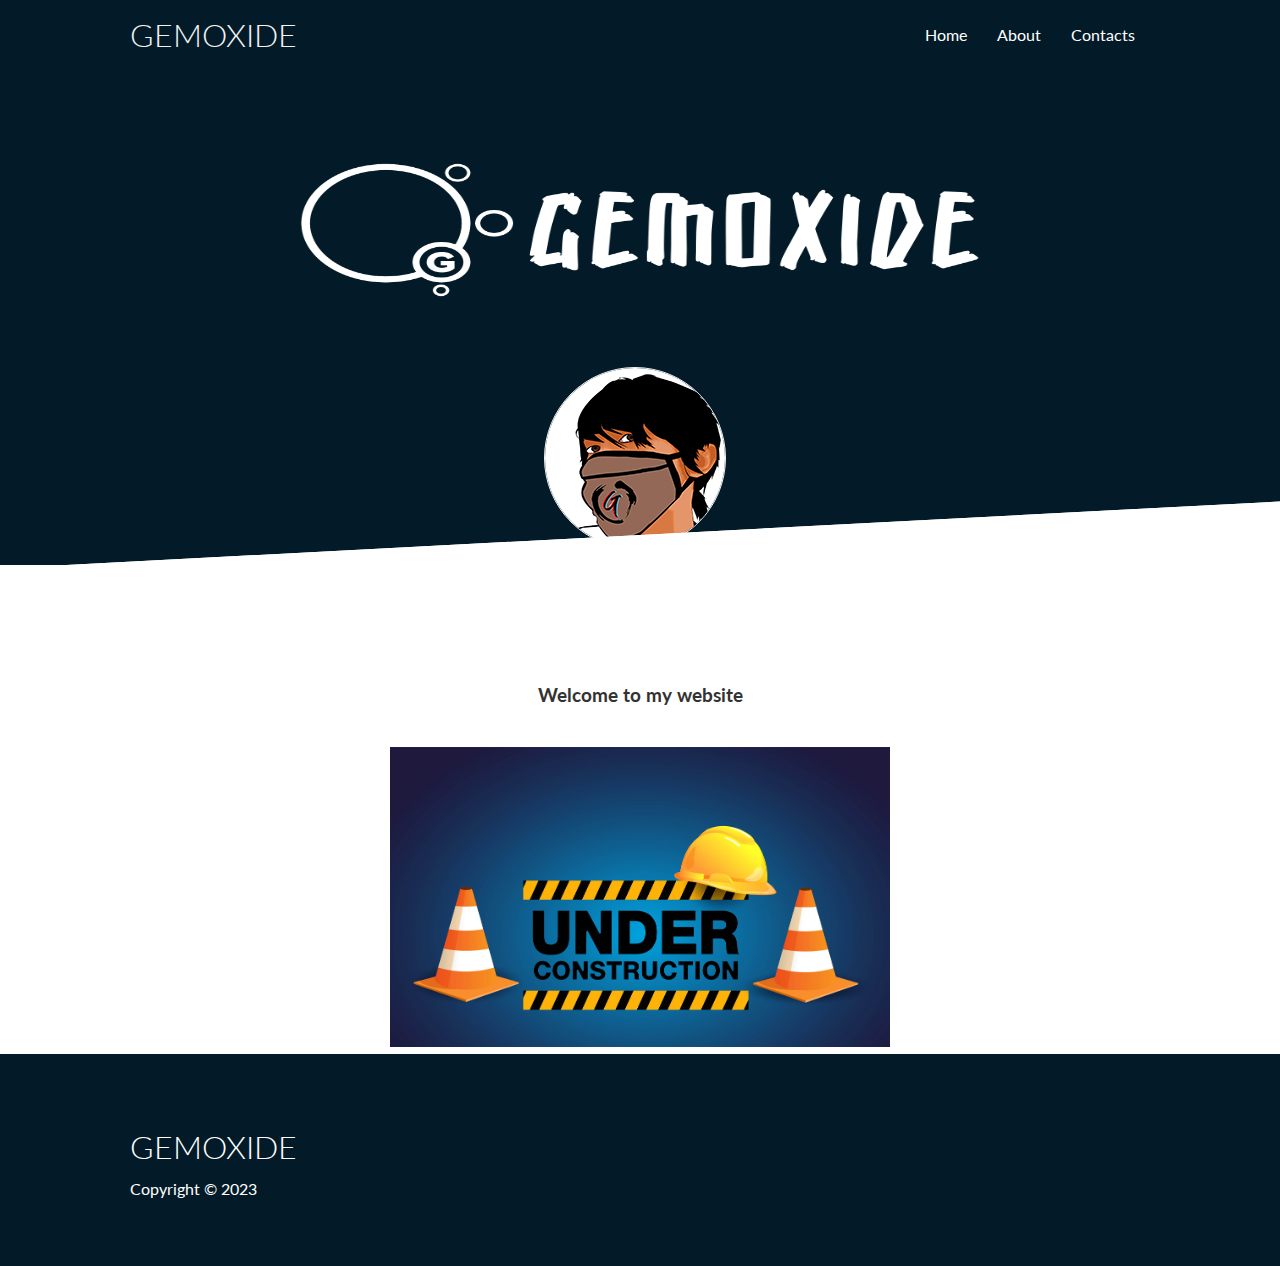
<file: index.html>
<!DOCTYPE html>
<html lang="en">
<head>
    <meta charset="UTF-8">
    <meta http-equiv="X-UA-Compatible" content="IE=edge">
    <meta name="viewport" content="width=device-width, initial-scale=1.0">
    <link rel="stylesheet" href="https://cdnjs.cloudflare.com/ajax/libs/font-awesome/6.2.1/css/all.min.css" integrity="sha512-MV7K8+y+gLIBoVD59lQIYicR65iaqukzvf/nwasF0nqhPay5w/9lJmVM2hMDcnK1OnMGCdVK+iQrJ7lzPJQd1w==" crossorigin="anonymous" referrerpolicy="no-referrer" />
    <link rel="stylesheet" href="css/style.css">
    <link rel="stylesheet" href="css/utilities.css">
    <link rel="icon" type="image/x-icon" href="images/favicon-logo.png">
    <title>GEMOXIDE</title>
</head>

<body>
    <!-- Navbar -->
    <div class="navbar">
        <div class="container flex">
            <h1 class="logo">GEMOXIDE</h1>
            <nav>
                <ul>
                    <li><a href="#">Home</a></li>
                    <li><a href="#">About</a></li>
                    <li><a href="#">Contacts</a></li>
                </ul>
            </nav>
        </div>
    </div>

    <!-- Showcase -->
    <section class="showcase">
        <div class="container grid">
            <div class="showcase-cover">
                <img src="images/cover-photo.jpg" alt="">
            </div>
            <div class="showcase-profile">
                <img src="images/profile.jpg" alt="">
            </div>
        </div>
    </section>

    <!-- About -->
    <section class="about">
        <div class="container grid">
            <h3 class="about-heading text-center my-1">
                Welcome to my website
            </h3>
            <div class="under-contruct">
                <img src="images/under-construction.jpg" alt="">
            </div>
        </div>
    </section>

     <!-- Footer -->
     <footer class="footer bg-secondary py-5">
        <div class="container grid grid">
            <div>
                <h1>GEMOXIDE</h1>
                <p>Copyright &copy; 2023</p>
            </div>
        </div>
    </footer>
</body>
</html>
</file>
<file: css/style.css>
@import url('https://fonts.googleapis.com/css2?family=Lato:wght@300&display=swap');

:root {
    --primary-color: #48c4f2;
    --secondary-color: #031b28;
    --dark-color: #333;
    --light-color: #f4f4f4;
    --success-color: #5cb85c;
    --error-color: #ff0000;
}

*{
    box-sizing: border-box;
    padding: 0;
    margin: 0;
}

body {
    font-family: 'Lato', sans-serif;
    color: #333;
    line-height: 1.6;
}

ul {
    list-style-type: none;
}

a {
    text-decoration: none;
    color: #333;
}

h1,
h2 {
    font-weight: 300;
    line-height: 1.2;
    margin: 10px 0;
}

/* Navbar */
.navbar {
    background-color: var(--secondary-color);
    color: var(--light-color);
    height: 70px;
}

.navbar ul {
    display: flex;
}

.navbar a {
    color: #fff;
    padding: 10px;
    margin: 0 5px;
}

.navbar a:hover {
    border-bottom: 2px #fff solid;
}

.navbar .flex {
    justify-content: space-between;
}

/* Showcase */
.showcase {
    height: auto 13;
    background-color: var(--secondary-color);
    color: #fff;
    position: relative;
    /* overflow: hidden; */
}

.showcase .grid {
    overflow: visible;
    gap: 30px;
}

.showcase-cover {
    justify-self: center;
}

.showcase-cover img{
    height: 320px;
    width: 812px;
}

.showcase-profile {
    justify-self: center;
    padding: 10px;
    font-size: 16px;
}

.showcase-profile img{
    z-index: 100;
    margin:-70px 10px 0  0;
    border: 1px solid var(--light-color);
    border-radius: 50%;
}

.showcase::before,
.showcase::after {
    content: '';
    position: absolute;
    height: 100px;
    bottom: -70px;
    right: 0;
    left: 0;
    background: #fff;
    transform: skewY(-3deg);
    -webkit-transform: skewY(-3deg);
    -moz-transform: skewY(-3deg);
    -ms-transform: skewY(-3deg);
}

/* About */
.about {
    padding-top: 100px;
}

.about .container {
    justify-items: center;
}

.about-heading {
    max-width: 500px;
    margin: auto;
}

.under-contruct img{
    height: 300px;
    width: 500px;
}

/* Mobile */
@media(max-width: 360px) {
    .navbar {
        height: 110px;
    }

    .navbar .flex {
        flex-direction: column;
        overflow: hidden;
    }

    .navbar ul {
        padding: 10px;
        background-color: rgba(0,0,0,0.1);
    }

    .showcase-cover{
        overflow: hidden;
    }

    .under-contruct img{
        height: 300px;
        width: 100%;
    }
}
</file>
<file: css/utilities.css>
.flex {
    display: flex;
    justify-content: center;
    align-items: center;
    height: 100%;
}

.grid {
    display: grid;
    grid-template-columns: repeat(1, 2fr);
    gap: 20px;
    justify-content: center;
    align-items: center;
    height: 100%;
}

.grid-3 {
    grid-template-columns: repeat(3, 1fr);
}

.container {
    max-width: 1100px;
    margin: 0 auto;
    overflow: auto;
    padding: 0 40px;
}

/* Backgrounds & colored buttons */
.bg-primary,
.btn-primary {
    background-color: var(--primary-color);
    color: #fff;
}

.bg-secondary,
.btn-secondary {
    background-color: var(--secondary-color);
    color: #fff;
}

.bg-dark,
.btn-dark {
    background-color: var(--dark-color);
    color: #fff;
}

.bg-light,
.btn-light {
    background-color: var(--light-color);
    color: #333;
}

.bg-primary a,
.btn-primary a,
.bg-secondary a,
.btn-secondary a,
.bg-dark a,
.btn-dark a {
    color: #fff;
}

/* Text colors */
.text-primary {
    color: var(--primary-color);
}

.text-secondary {
    color: var(--secondary-color);
}

.text-dark {
    color: var(--dark-color);
}

.text-light {
    color: var(--light-color);
}

/* Text sizes */
.lead {
    font-size: 20px;
}

.sm {
    font-size: 1rem;
}

.md {
    font-size: 2rem;
}

.lg {
    font-size: 3rem;
}

.xl {
    font-size: 4rem;
}

.text-center {
    text-align: center;
}

/* Alert */
.alert {
    background-color: var(--light-color);
    padding: 10px 20px;
    font-weight: bold;
    margin: 15px 0;
}

.alert i {
    margin-right: 10px;
}

.alert-success {
    background-color: var(--success-color);
    color: #fff;
}

.alert-error {
    background-color: var(--error-color);
    color: #fff;
}

/* Margin */
.my-1 {
    margin: 1rem 0;
}

.my-2 {
    margin: 1.5rem 0;
}

.my-3 {
    margin: 2rem 0;
}

.my-4 {
    margin: 3rem 0;
}

.my-5 {
    margin: 4rem 0;
}

.m-1 {
    margin: 1rem;
}

.m-2 {
    margin: 1.5rem;
}

.m-3 {
    margin: 2rem;
}

.m-4 {
    margin: 3rem;
}

.m-5 {
    margin: 4rem;
}

/* Padding */
.py-1 {
    padding: 1rem 0;
}

.py-2 {
    padding: 1.5rem 0;
}

.py-3 {
    padding: 2rem 0;
}

.py-4 {
    padding: 3rem 0;
}

.py-5 {
    padding: 4rem 0;
}

.p-1 {
    padding: 1rem;
}

.p-2 {
    padding: 1.5rem;
}

.p-3 {
    padding: 2rem;
}

.p-4 {
    padding: 3rem;
}

.p-5 {
    padding: 4rem;
}
</file>
